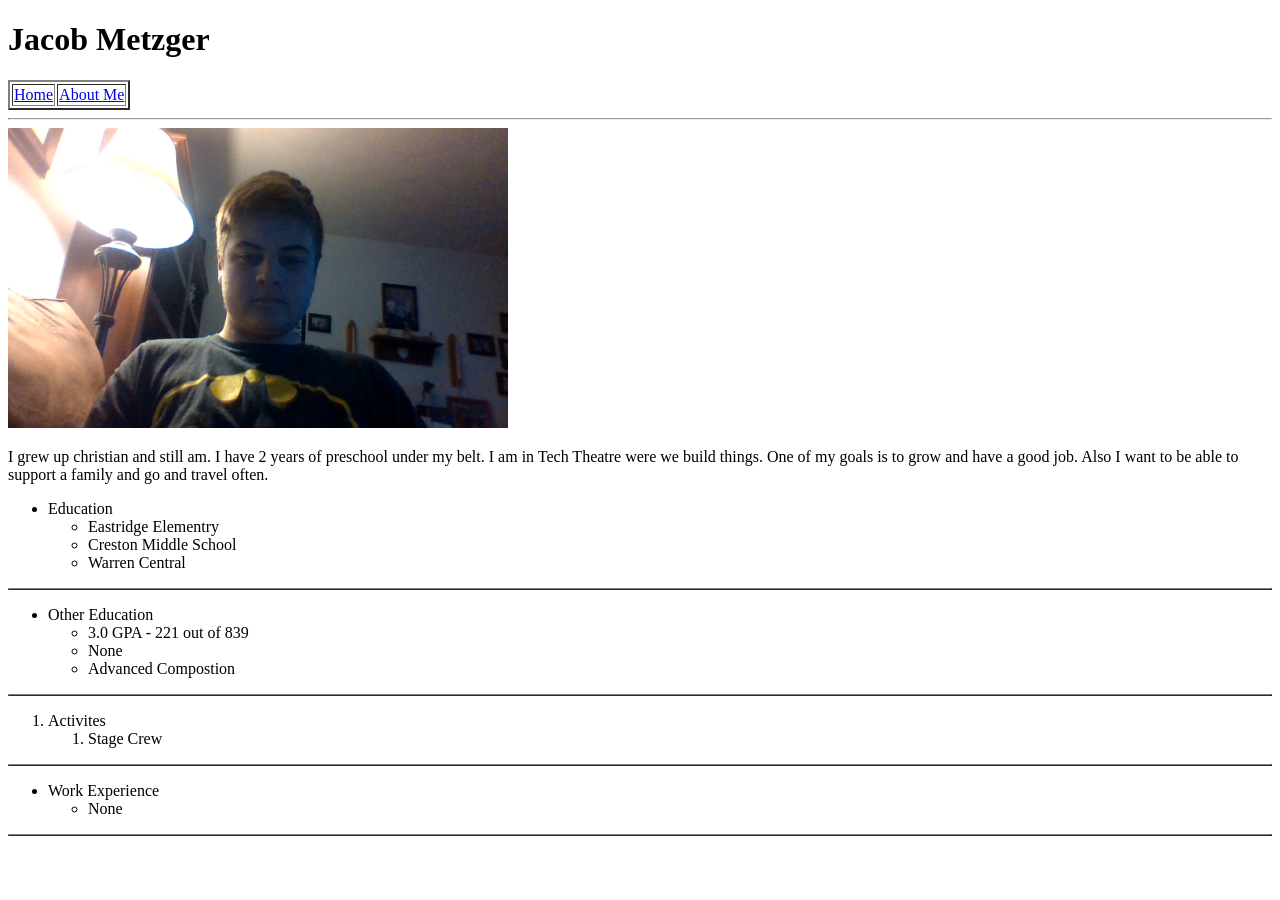
<file: aboutme.html>
<!DOCTYPE html>
<html>
  <head>
    <meta charset="utf-8">
    <meta name="viewpoert" content="width=device-width">
    <title>Online Portfolio</title>
  </head>
  <body>
    <h1>Jacob Metzger</h1>
    <table border="2">
      <tr>
        <td><a href="index.html">Home</a></td>
        <td><a href="aboutme.html">About Me</a></td>
      </tr>
    </table>    
    <hr>
    <img src="IMG_20190902_191756.jpg" alt="this image don't exist" width=500 height=300>
    <p>I grew up christian and still am. I have 2 years of preschool under my belt. I am in Tech Theatre were we build things. One of my goals is to grow and have a good job. Also I want to be able to support a family and go and travel often. </p>
    <table style="width:100%" border="1px solid black">
      <ul>
        <li>Education</li>
        <ul>
          <li>Eastridge Elementry</li>
          <li>Creston Middle School</li>
          <li>Warren Central</li>
      </ul>
    <table style="width:100%" border="1px solid black"> 
      <ul>
        <li>Other Education</li>
      <ul>
        <li>3.0 GPA - 221 out of 839</li>
        <li>None</li>
        <li>Advanced Compostion</li>
      </ul>
    </table>
    <table style="width:100%" border="1px solid black">
      <ol>
        <li>Activites</li>
        <ol>
          <li>Stage Crew</li>
        </ol>   
    </table>
    <table style="width:100%" border="1px solid black">
       <ul>
        <li>Work Experience</li>
        <ul>
          <li>None</li>
</file>
